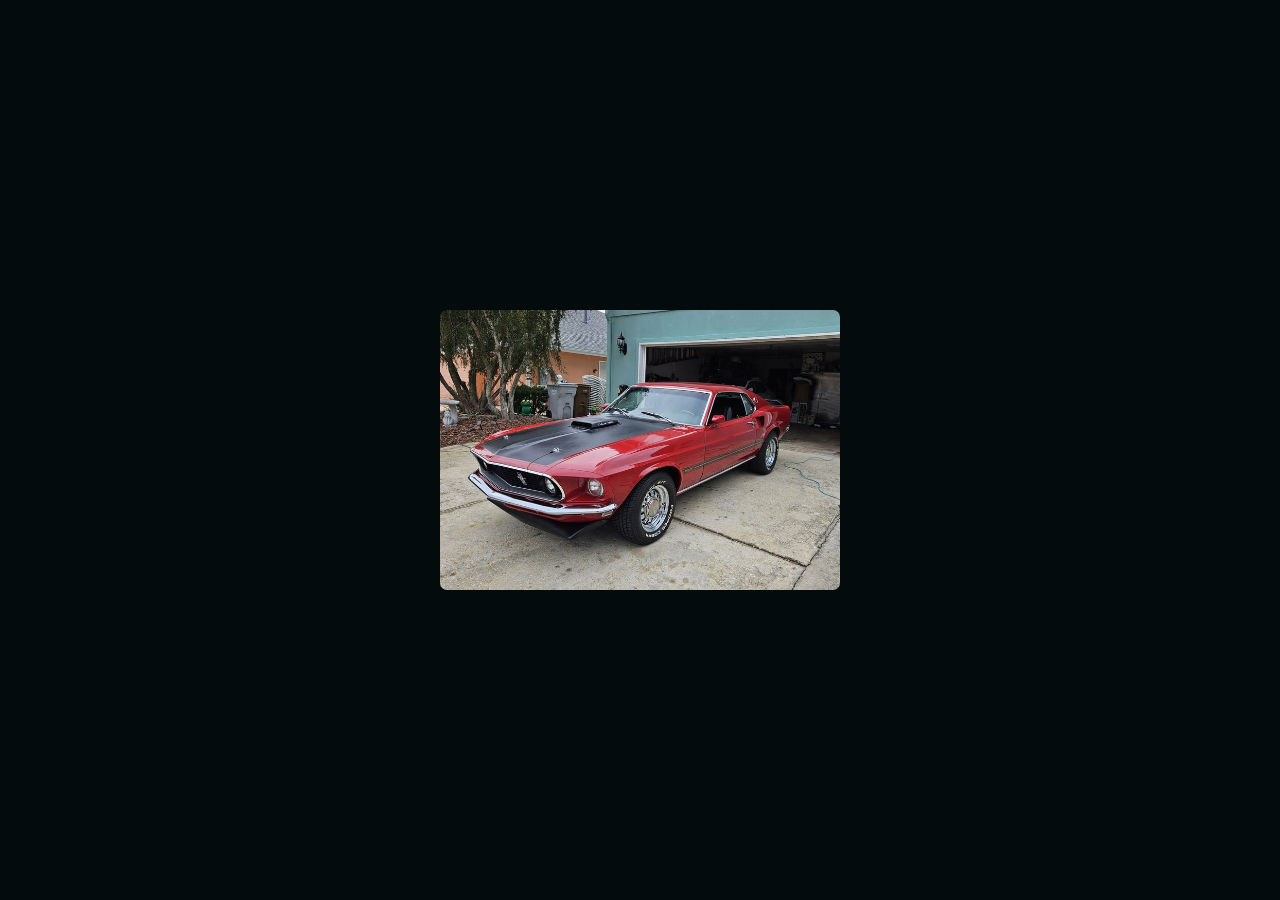
<file: index.html>
<!DOCTYPE html>
<html lang="en">

<head>
    <meta charset="UTF-8" />
    <meta http-equiv="X-UA-Compatible" content="IE=edge" />
    <meta name="viewport" content="width=device-width, initial-scale=1.0" />
    <title>Card Effect</title>
    <link rel="stylesheet" href="style.css" />
</head>

<body>
    <div class="card">
        <div class="image-box">
            <img src="./first/car1.jpg">
        </div>
        <div class="content">
            <h2>Ford Mustang 1969</h2>
            <p>1969 Ford Mustang Mach 1 With a 428 Cobra Jet Ram Air</p>
        </div>
    </div>
</body>

</html>
</file>
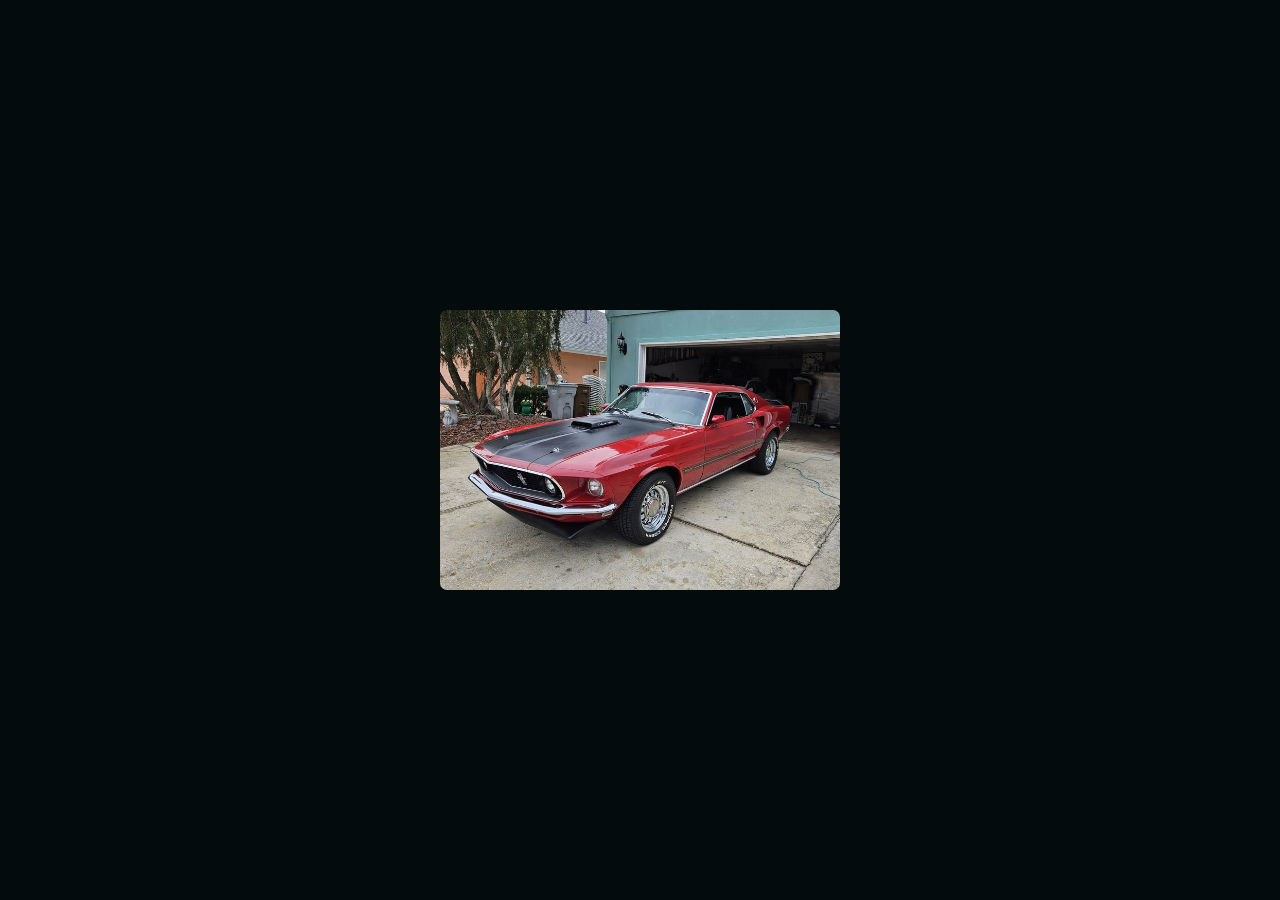
<file: htmlcode.html>
<!DOCTYPE html>
<html lang="en">

<head>
    <meta charset="UTF-8" />
    <meta http-equiv="X-UA-Compatible" content="IE=edge" />
    <meta name="viewport" content="width=device-width, initial-scale=1.0" />
    <title>Card Effect</title>
    <link rel="stylesheet" href="css.css" />
</head>

<body>
    <div class="card">
        <div class="image-box">
            <img src="./first/car1.jpg">
        </div>
        <div class="content">
            <h2>Ford Mustang 1969</h2>
            <p>1969 Ford Mustang Mach 1 With a 428 Cobra Jet Ram Air</p>
        </div>
    </div>
</body>

</html>
</file>
<file: style.css>
* {
    margin: 0;
    padding: 0;
    box-sizing: border-box;
  }
  
  body {
    height: 100vh;
    background-color: #030b0d;
    display: grid;
    place-items: center;
    font-family: "Inter", sans-serif;
    color: white;
  }
.card{
    width: 400px;
    aspect-ratio: 1/0.7;
    border-radius: 7px;
    position: relative;
    cursor: pointer;
  
}
.card .image-box {
    width: 100%;
    height: 100%;
    border-radius: inherit;
  }
  .card .image-box img {
    width: 100%;
    height: 100%;
    object-fit: cover;
    object-position: 50% 90%;
    border-radius: inherit;
    transition: 0.5s ease-in-out;
  }
  
  .card::after {
    content: "";
    position: absolute;
    inset: 0;
    border: 2px solid white;
    border-radius: inherit;
    opacity: 0;
    transition: 0.4s ease-in-out;
  }
  
  .card:hover img {
    filter: grayscale(1) brightness(0.4);
  }
  .card:hover::after {
    opacity: 1;
    inset: 20px;
  }
  
  .content {
    width: 80%;
    position: absolute;
    top: 50%;
    left: 50%;
    transform: translate(-50%, -50%);
    text-align: center;
  }
  
  .content h2,
  .content p {
    opacity: 0;
    transition: 1s 0.2s ease;
  }
  .content h2 {
    margin-bottom: 12px;
    scale: 0.7;
  }
  .content p {
    font-size: 14px;
    line-height: 1.5;
    color: #d1d1d1;
    transform: translateY(50%);
  }
  .card:hover .content h2 {
    scale: 1;
    opacity: 1;
  }
  .card:hover .content P {
    opacity: 1;
    transform: translateY(0);
  }
</file>
<file: css.css>
* {
    margin: 0;
    padding: 0;
    box-sizing: border-box;
  }
  
  body {
    height: 100vh;
    background-color: #030b0d;
    display: grid;
    place-items: center;
    font-family: "Inter", sans-serif;
    color: white;
  }
.card{
    width: 400px;
    aspect-ratio: 1/0.7;
    border-radius: 7px;
    position: relative;
    cursor: pointer;
  
}
.card .image-box {
    width: 100%;
    height: 100%;
    border-radius: inherit;
  }
  .card .image-box img {
    width: 100%;
    height: 100%;
    object-fit: cover;
    object-position: 50% 90%;
    border-radius: inherit;
    transition: 0.5s ease-in-out;
  }
  
  .card::after {
    content: "";
    position: absolute;
    inset: 0;
    border: 2px solid white;
    border-radius: inherit;
    opacity: 0;
    transition: 0.4s ease-in-out;
  }
  
  .card:hover img {
    filter: grayscale(1) brightness(0.4);
  }
  .card:hover::after {
    opacity: 1;
    inset: 20px;
  }
  
  .content {
    width: 80%;
    position: absolute;
    top: 50%;
    left: 50%;
    transform: translate(-50%, -50%);
    text-align: center;
  }
  
  .content h2,
  .content p {
    opacity: 0;
    transition: 1s 0.2s ease;
  }
  .content h2 {
    margin-bottom: 12px;
    scale: 0.7;
  }
  .content p {
    font-size: 14px;
    line-height: 1.5;
    color: #d1d1d1;
    transform: translateY(50%);
  }
  .card:hover .content h2 {
    scale: 1;
    opacity: 1;
  }
  .card:hover .content P {
    opacity: 1;
    transform: translateY(0);
  }
</file>
